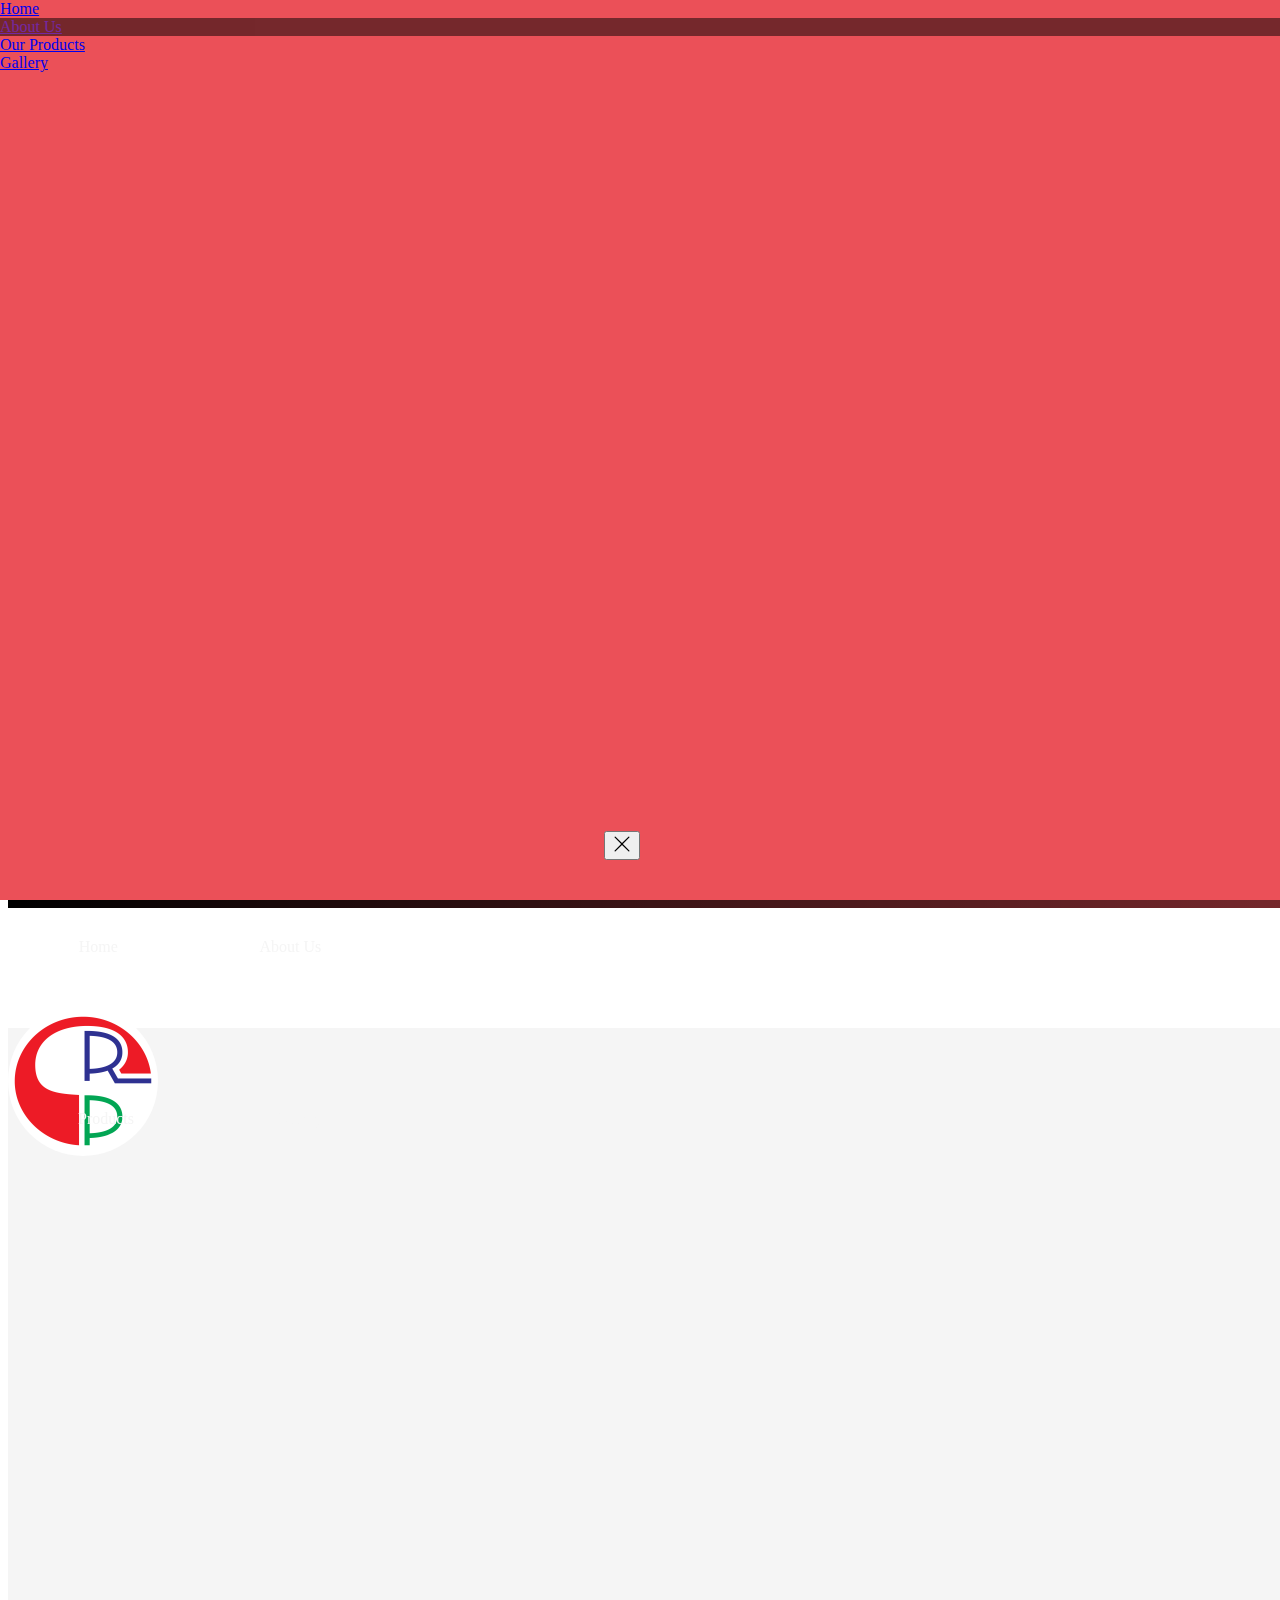
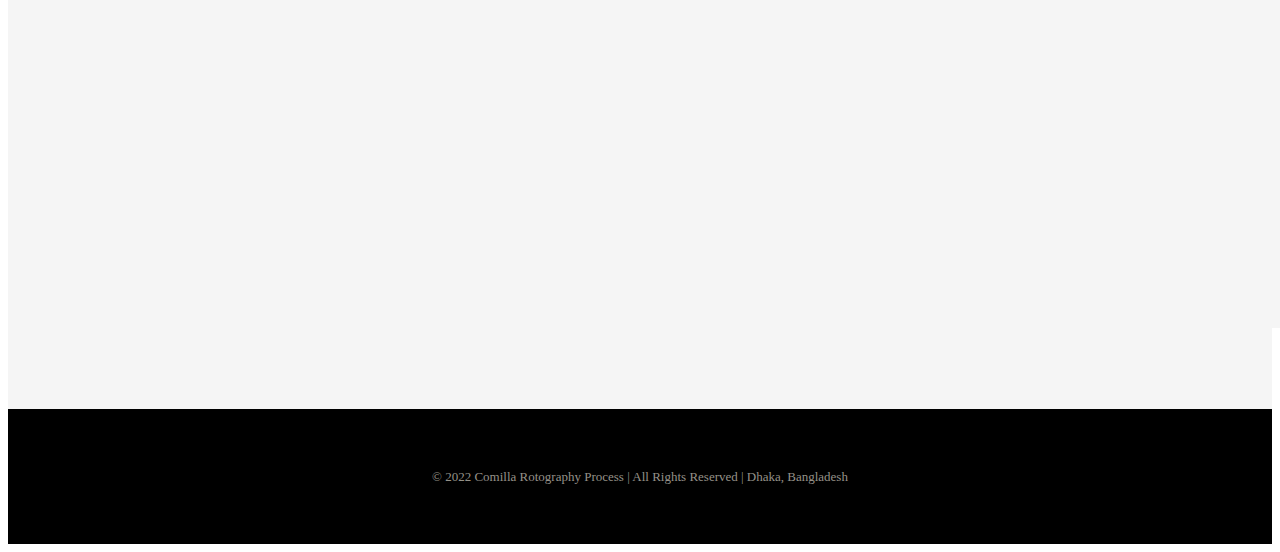
<file: about_us.html>
<!DOCTYPE html>
<html lang="en">
<head>

    <!-- Metadata -->
    <meta charset="UTF-8">
    <meta http-equiv="X-UA-Compatible" content="IE=edge">
    <meta name="viewport" content="width=device-width, initial-scale=1.0">
    <title>Comilla Rotography Process</title>

    <!-- Bootstrap Stylesheet and Scripts -->
    <link href="https://cdn.jsdelivr.net/npm/bootstrap@5.3.0-alpha3/dist/css/bootstrap.min.css" rel="stylesheet" integrity="sha384-KK94CHFLLe+nY2dmCWGMq91rCGa5gtU4mk92HdvYe+M/SXH301p5ILy+dN9+nJOZ" crossorigin="anonymous">
    <script src="https://cdn.jsdelivr.net/npm/@popperjs/core@2.11.7/dist/umd/popper.min.js" integrity="sha384-zYPOMqeu1DAVkHiLqWBUTcbYfZ8osu1Nd6Z89ify25QV9guujx43ITvfi12/QExE" crossorigin="anonymous"></script>
    <script src="https://cdn.jsdelivr.net/npm/bootstrap@5.3.0-alpha3/dist/js/bootstrap.min.js" integrity="sha384-Y4oOpwW3duJdCWv5ly8SCFYWqFDsfob/3GkgExXKV4idmbt98QcxXYs9UoXAB7BZ" crossorigin="anonymous"></script>
    

    <!-- Bootstrap Icons -->
    <link rel="stylesheet" href="https://cdn.jsdelivr.net/npm/bootstrap-icons@1.10.4/font/bootstrap-icons.css">

    <!-- Google Fonts -->
    <link rel="preconnect" href="https://fonts.googleapis.com">
    <link rel="preconnect" href="https://fonts.gstatic.com" crossorigin>
    <link href="https://fonts.googleapis.com/css2?family=Bebas+Neue&family=Montserrat:wght@400;700&family=Roboto+Mono&display=swap" rel="stylesheet">
    
    <!-- Local Stylesheet -->
    <link rel="stylesheet" href="CSS/main.css">
    <link rel="stylesheet" href="CSS/about_us.css">

    <!-- Local Javascript -->
    <script src="JS/main.js" defer></script>
    <script src="JS/scroll.js" defer></script>

    <!-- Favicon -->
    <link rel="icon" type="image/x-icon" href="CSS/media/CRP_logo-removebg-preview.png">
</head>
<body>

    <!-- Hero Start -->

    <section class="hidden hero">
        <div class="hero-overlay"></div>

        <div class="hero-text h-100 w-75 container-xxl position-relative">
            <div class="d-flex h-100 align-items-center justify-content-start">
                <div>
                    <h1 class="fw-bold">About Us</h1>
                    <div class="sep w-25 mt-2 mb-2"></div>
                </div>
            </div>
        </div>

        <div class="hero-scroll-btn w-100 d-flex justify-content-center align-items-center flex-column">
            <a href="#general-description" class="text-decoration-none">Explore Now</a>
            <svg xmlns="http://www.w3.org/2000/svg" width="16" height="16" fill="currentColor" class="bi bi-arrow-down-short" viewBox="0 0 16 16">
                <path fill-rule="evenodd" d="M8 4a.5.5 0 0 1 .5.5v5.793l2.146-2.147a.5.5 0 0 1 .708.708l-3 3a.5.5 0 0 1-.708 0l-3-3a.5.5 0 1 1 .708-.708L7.5 10.293V4.5A.5.5 0 0 1 8 4z"/>
            </svg>
        </div>
     </section>

     <!-- Hero End -->

    <!-- Header Start -->

    <header class="header p-3 position-absolute start-0 top-0 end-0">
        <div class="d-flex justify-content-between align-items-center">
            <div class="d-flex align-items-center" id="logo">
                <img src="CSS/media/logo_with_background.jpg" alt="" class="shadow-lg img-fluid m-2 rounded-5" width="40px">
                <a href="index.html" class="text-decoration-none text-white fs-4 fw-bold">Comilla Rotography Process</a>
            </div>
            <div>
                <button class="navbar-toggler text-white" type="button" data-bs-toggle="collapse" data-bs-target="#navbar" aria-controls="navbar" aria-expanded="false" aria-label="Toggle navigation">
                    <svg xmlns="http://www.w3.org/2000/svg" width="36" height="36" fill="currentColor" class="bi bi-list" viewBox="0 0 16 16">
                        <path fill-rule="evenodd" d="M2.5 12a.5.5 0 0 1 .5-.5h10a.5.5 0 0 1 0 1H3a.5.5 0 0 1-.5-.5zm0-4a.5.5 0 0 1 .5-.5h10a.5.5 0 0 1 0 1H3a.5.5 0 0 1-.5-.5zm0-4a.5.5 0 0 1 .5-.5h10a.5.5 0 0 1 0 1H3a.5.5 0 0 1-.5-.5z"/>
                    </svg>
                </button>
            </div>
        </div>

    </header>

    <header class="header-lg position-absolute start-0 top-0 end-0">
        <div class="header-lg-inner-container d-flex justify-content-around align-items-center">
            <div class="header-lg-items-container">
                <a href="index.html" class="header-lg-item">Home</a>
                <a href="about_us.html" class="header-lg-item">About Us</a>
            </div>
            <div class="d-flex align-items-center" id="logo">
                <img src="CSS/media/logo_with_background.jpg" alt="" class="header-lg-logo">
            </div>
            <div class="header-lg-items-container">
                <a href="our_products.html" class="header-lg-item">Products</a>
                <a href="gallery.html" class="header-lg-item">Gallery</a>
            </div>
        </div>
    </header>

    <!-- Header End -->

    <!-- Flyout Navigation Start -->

    <nav class="collapse navbar-collapse dropdown-nav" id="navbar">
        <div class="navbar-card-inactive shadow-lg d-flex justify-content-center align-content-center border-bottom">
            <a href="index.html" class="text-light row text-decoration-none m-2 p-3 align-items-center">
                Home
            </a>
        </div>
        <div class="navbar-card-active shadow-lg d-flex justify-content-center align-content-center border-bottom">
            <a href="about_us.html" class="text-light row text-decoration-none m-2 p-3 align-items-center">
                About Us
            </a>
        </div>
        <div class="navbar-card-inactive shadow-lg d-flex justify-content-center align-content-center border-bottom">
            <a href="our_products.html" class="text-light row text-decoration-none m-2 p-3 align-items-center">
                Our Products
            </a>
        </div>
        <div class="navbar-card-inactive shadow-lg d-flex justify-content-center align-content-center border-bottom">
            <a href="#about-us" class="text-light row text-decoration-none m-2 p-3 align-items-center">
                Gallery
            </a>
        </div>
        <button class="navbar-toggler text-white dropdown-nav__closeNavBtn" type="button" data-bs-toggle="collapse" data-bs-target="#navbar" aria-controls="navbar" aria-expanded="false" aria-label="Toggle navigation">
            <svg xmlns="http://www.w3.org/2000/svg" width="20" height="20" fill="currentColor" class="bi bi-x-lg" viewBox="0 0 16 16">
                <path d="M2.146 2.854a.5.5 0 1 1 .708-.708L8 7.293l5.146-5.147a.5.5 0 0 1 .708.708L8.707 8l5.147 5.146a.5.5 0 0 1-.708.708L8 8.707l-5.146 5.147a.5.5 0 0 1-.708-.708L7.293 8 2.146 2.854Z"/>
              </svg>
        </button>
    </nav>

    <!-- Flyout Navigation End -->

    <!-- About Me Start -->

    <section class="about-us" id="about-us">
        <div class="h-100 w-100 about-me-text-container flex-column
        d-flex justify-content-center align-items-center">
            <p class="hidden w-75 text-center">Welcome to Comilla Rotography Process, your premier destination for all things rotogravure printing. With a rich history of expertise and innovation, we are your trusted partner in the world of high-quality printing solutions.

                At Comilla Rotography Process, we understand the art and science of rotogravure like no other. Our dedication to precision, craftsmanship, and cutting-edge technology has made us a leader in the industry. Whether you're seeking to enhance your packaging, publishing, or decorative materials, our rotogravure printing services are tailored to meet your exact needs.
                
                Explore our website to discover how our state-of-the-art facilities, experienced team, and commitment to excellence can elevate your printing projects to new heights. Join us on a journey of uncompromising quality and creativity, where every detail matters.
            </p>
        </div>
     </section>

     <!-- About Me End -->

     <!-- Footer Section Start-->
     <div class="footer_block"></div>
     <footer>
        <p class="text-center">© 2022 Comilla Rotography Process | All Rights Reserved | Dhaka, Bangladesh</p>
     </footer>
     <!-- Footer Section End -->
</body>
</html>
</file>
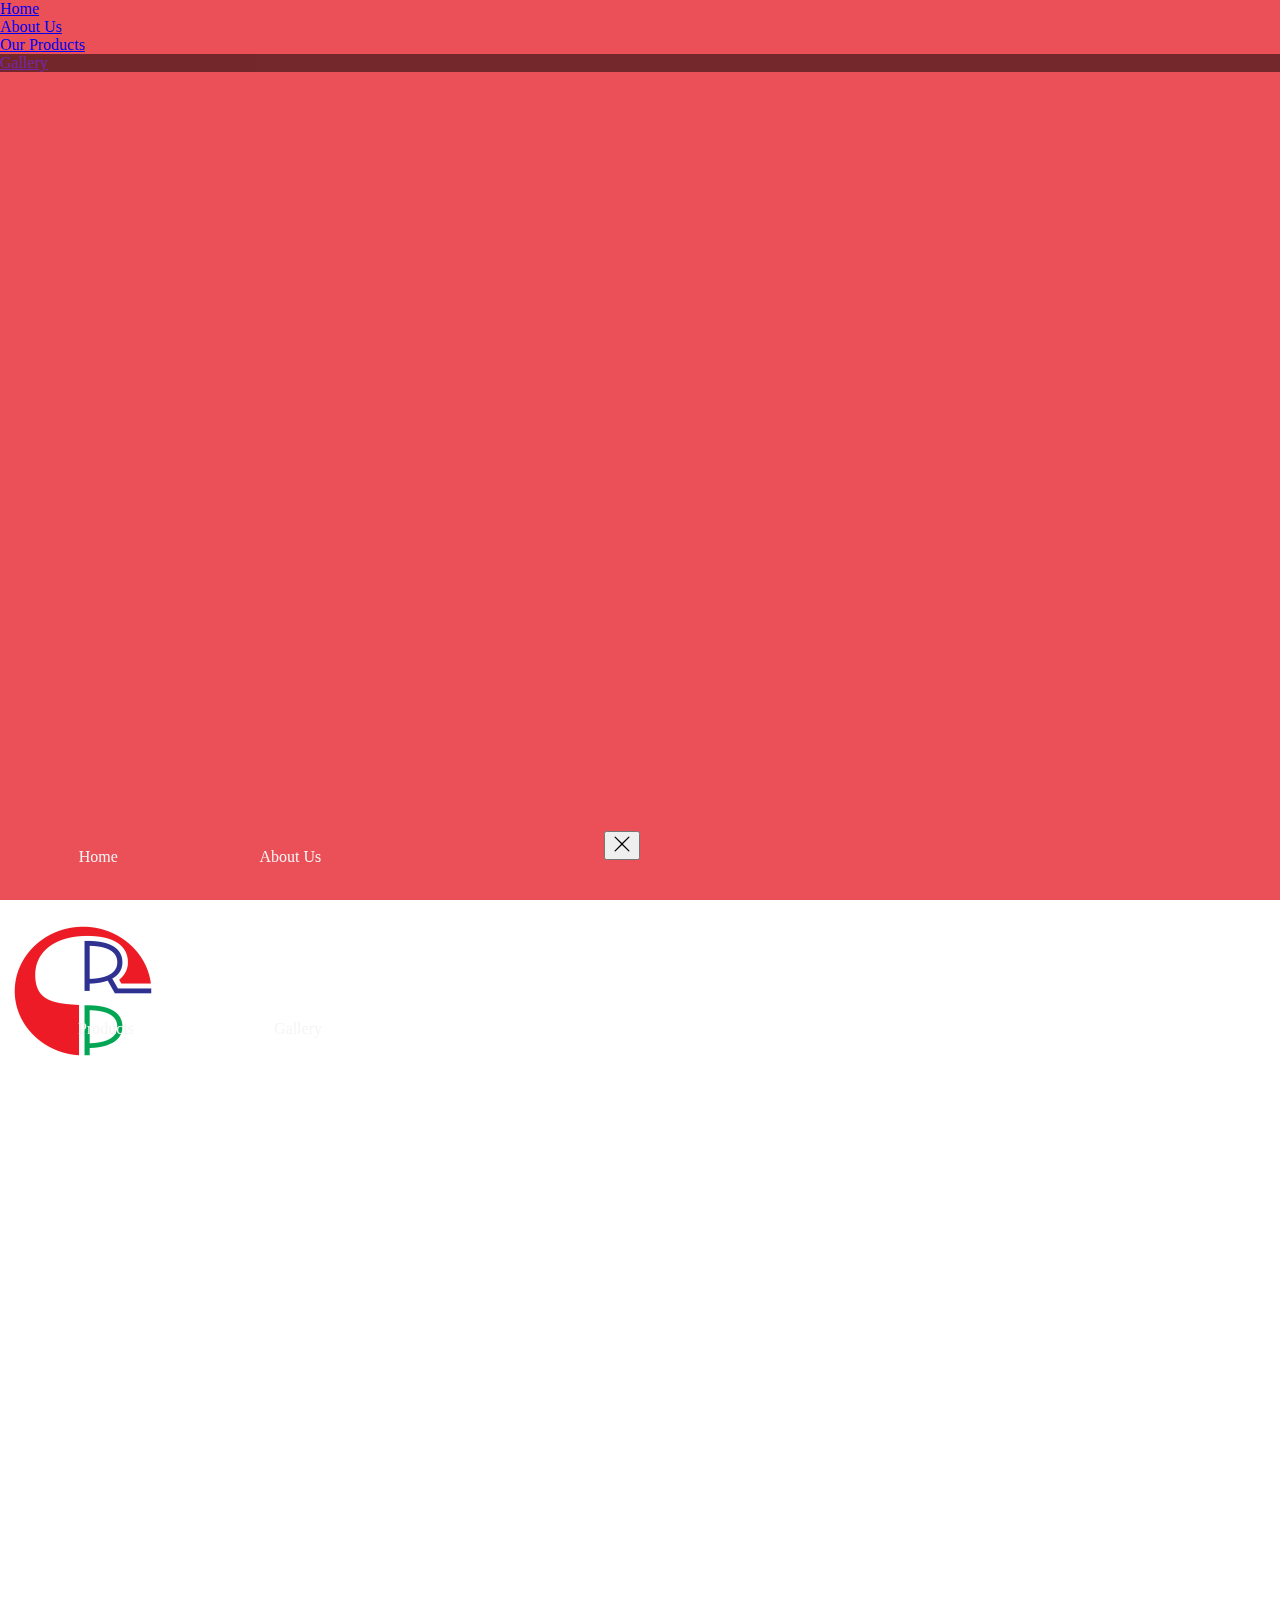
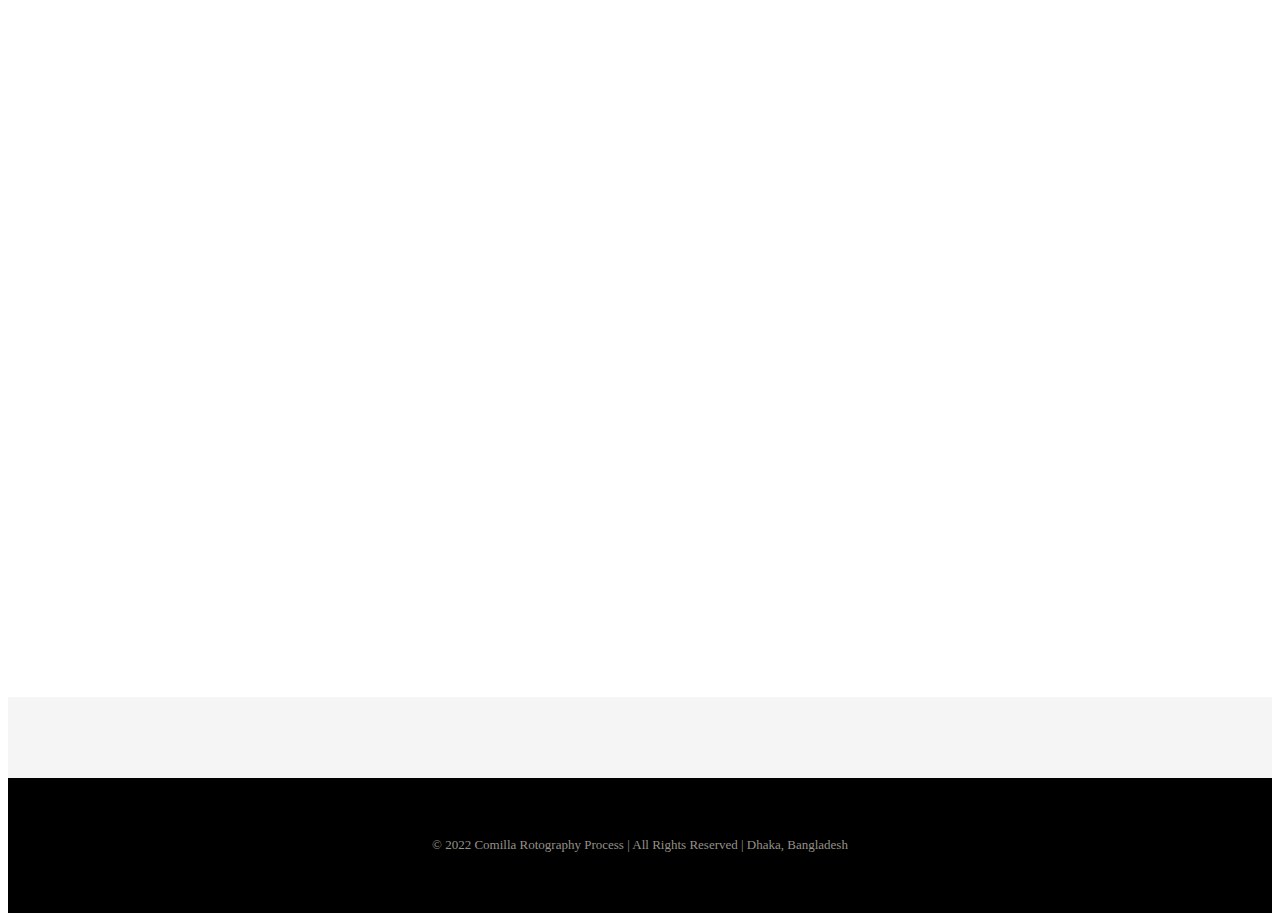
<file: gallery.html>
<!DOCTYPE html>
<html lang="en">
<head>

    <!-- Metadata -->
    <meta charset="UTF-8">
    <meta http-equiv="X-UA-Compatible" content="IE=edge">
    <meta name="viewport" content="width=device-width, initial-scale=1.0">
    <title>Comilla Rotography Process</title>

    <!-- Bootstrap Stylesheet and Scripts -->
    <link href="https://cdn.jsdelivr.net/npm/bootstrap@5.3.0-alpha3/dist/css/bootstrap.min.css" rel="stylesheet" integrity="sha384-KK94CHFLLe+nY2dmCWGMq91rCGa5gtU4mk92HdvYe+M/SXH301p5ILy+dN9+nJOZ" crossorigin="anonymous">
    <script src="https://cdn.jsdelivr.net/npm/@popperjs/core@2.11.7/dist/umd/popper.min.js" integrity="sha384-zYPOMqeu1DAVkHiLqWBUTcbYfZ8osu1Nd6Z89ify25QV9guujx43ITvfi12/QExE" crossorigin="anonymous"></script>
    <script src="https://cdn.jsdelivr.net/npm/bootstrap@5.3.0-alpha3/dist/js/bootstrap.min.js" integrity="sha384-Y4oOpwW3duJdCWv5ly8SCFYWqFDsfob/3GkgExXKV4idmbt98QcxXYs9UoXAB7BZ" crossorigin="anonymous"></script>
    

    <!-- Bootstrap Icons -->
    <link rel="stylesheet" href="https://cdn.jsdelivr.net/npm/bootstrap-icons@1.10.4/font/bootstrap-icons.css">

    <!-- Google Fonts -->
    <link rel="preconnect" href="https://fonts.googleapis.com">
    <link rel="preconnect" href="https://fonts.gstatic.com" crossorigin>
    <link href="https://fonts.googleapis.com/css2?family=Bebas+Neue&family=Montserrat:wght@400;700&family=Roboto+Mono&display=swap" rel="stylesheet">
    
    <!-- Local Stylesheet -->
    <link rel="stylesheet" href="CSS/main.css">
    <link rel="stylesheet" href="CSS/about_us.css">
    <link rel="stylesheet" href="CSS/gallery.css">

    <!-- Local Javascript -->
    <script src="JS/main.js" defer></script>
    <script src="JS/scroll.js" defer></script>
    <script src="JS/gallery.js" defer></script>

    <!-- Favicon -->
    <link rel="icon" type="image/x-icon" href="CSS/media/CRP_logo-removebg-preview.png">
</head>
<body>

    <!-- Hero Start -->

    <section class="hidden hero hero_gallery">
        <div class="hero-overlay"></div>

        <div class="hero-text h-100 w-75 container-xxl position-relative">
            <div class="d-flex h-100 align-items-center justify-content-start">
                <div>
                    <h1 class="fw-bold">Gallery</h1>
                    <div class="sep w-25 mt-2 mb-2"></div>
                </div>
            </div>
        </div>
     </section>

     <!-- Hero End -->

    <!-- Header Start -->

    <header class="header p-3 position-absolute start-0 top-0 end-0">
        <div class="d-flex justify-content-between align-items-center">
            <div class="d-flex align-items-center" id="logo">
                <img src="CSS/media/logo_with_background.jpg" alt="" class="shadow-lg img-fluid m-2 rounded-5" width="40px">
                <a href="index.html" class="text-decoration-none text-white fs-4 fw-bold">Comilla Rotography Process</a>
            </div>
            <div>
                <button class="navbar-toggler text-white" type="button" data-bs-toggle="collapse" data-bs-target="#navbar" aria-controls="navbar" aria-expanded="false" aria-label="Toggle navigation">
                    <svg xmlns="http://www.w3.org/2000/svg" width="36" height="36" fill="currentColor" class="bi bi-list" viewBox="0 0 16 16">
                        <path fill-rule="evenodd" d="M2.5 12a.5.5 0 0 1 .5-.5h10a.5.5 0 0 1 0 1H3a.5.5 0 0 1-.5-.5zm0-4a.5.5 0 0 1 .5-.5h10a.5.5 0 0 1 0 1H3a.5.5 0 0 1-.5-.5zm0-4a.5.5 0 0 1 .5-.5h10a.5.5 0 0 1 0 1H3a.5.5 0 0 1-.5-.5z"/>
                    </svg>
                </button>
            </div>
        </div>

    </header>

    <header class="header-lg position-absolute start-0 top-0 end-0">
        <div class="header-lg-inner-container d-flex justify-content-around align-items-center">
            <div class="header-lg-items-container">
                <a href="index.html" class="header-lg-item">Home</a>
                <a href="about_us.html" class="header-lg-item">About Us</a>
            </div>
            <div class="d-flex align-items-center" id="logo">
                <img src="CSS/media/logo_with_background.jpg" alt="" class="header-lg-logo">
            </div>
            <div class="header-lg-items-container">
                <a href="our_products.html" class="header-lg-item">Products</a>
                <a href="gallery.html" class="header-lg-item">Gallery</a>
            </div>
        </div>
    </header>

    <!-- Header End -->

    <!-- Flyout Navigation Start -->

    <nav class="collapse navbar-collapse dropdown-nav" id="navbar">
        <div class="navbar-card-inactive shadow-lg d-flex justify-content-center align-content-center border-bottom">
            <a href="index.html" class="text-light row text-decoration-none m-2 p-3 align-items-center">
                Home
            </a>
        </div>
        <div class="navbar-card-inactive shadow-lg d-flex justify-content-center align-content-center border-bottom">
            <a href="about_us.html" class="text-light row text-decoration-none m-2 p-3 align-items-center">
                About Us
            </a>
        </div>
        <div class="navbar-card-inactive shadow-lg d-flex justify-content-center align-content-center border-bottom">
            <a href="our_products.html" class="text-light row text-decoration-none m-2 p-3 align-items-center">
                Our Products
            </a>
        </div>
        <div class="navbar-card-active shadow-lg d-flex justify-content-center align-content-center border-bottom">
            <a href="gallery.html" class="text-light row text-decoration-none m-2 p-3 align-items-center">
                Gallery
            </a>
        </div>
        <button class="navbar-toggler text-white dropdown-nav__closeNavBtn" type="button" data-bs-toggle="collapse" data-bs-target="#navbar" aria-controls="navbar" aria-expanded="false" aria-label="Toggle navigation">
            <svg xmlns="http://www.w3.org/2000/svg" width="20" height="20" fill="currentColor" class="bi bi-x-lg" viewBox="0 0 16 16">
                <path d="M2.146 2.854a.5.5 0 1 1 .708-.708L8 7.293l5.146-5.147a.5.5 0 0 1 .708.708L8.707 8l5.147 5.146a.5.5 0 0 1-.708.708L8 8.707l-5.146 5.147a.5.5 0 0 1-.708-.708L7.293 8 2.146 2.854Z"/>
              </svg>
        </button>
    </nav>

    <!-- Flyout Navigation End -->

    <!-- Image Modal Start -->

    <div class="image_modal">
        <img src="CSS/media/Grid_Gallery_Img/393793555_1664256340760452_6781330112252400244_n.jpg">
        <svg xmlns="http://www.w3.org/2000/svg" width="20" height="20" fill="currentColor" class="bi bi-x-lg image_modal_close" viewBox="0 0 16 16">
            <path d="M2.146 2.854a.5.5 0 1 1 .708-.708L8 7.293l5.146-5.147a.5.5 0 0 1 .708.708L8.707 8l5.147 5.146a.5.5 0 0 1-.708.708L8 8.707l-5.146 5.147a.5.5 0 0 1-.708-.708L7.293 8 2.146 2.854Z"/>
        </svg>
    </div>
    <div class="image_modal">
        <img src="CSS/media/Grid_Gallery_Img/393815903_724027002876407_5354495391350514355_n.jpg">
        <svg xmlns="http://www.w3.org/2000/svg" width="20" height="20" fill="currentColor" class="bi bi-x-lg image_modal_close" viewBox="0 0 16 16">
            <path d="M2.146 2.854a.5.5 0 1 1 .708-.708L8 7.293l5.146-5.147a.5.5 0 0 1 .708.708L8.707 8l5.147 5.146a.5.5 0 0 1-.708.708L8 8.707l-5.146 5.147a.5.5 0 0 1-.708-.708L7.293 8 2.146 2.854Z"/>
        </svg>
    </div>
    <div class="image_modal">
        <img src="CSS/media/Grid_Gallery_Img/393829921_1448821439010471_1570419188108653772_n.jpg">
        <svg xmlns="http://www.w3.org/2000/svg" width="20" height="20" fill="currentColor" class="bi bi-x-lg image_modal_close" viewBox="0 0 16 16">
            <path d="M2.146 2.854a.5.5 0 1 1 .708-.708L8 7.293l5.146-5.147a.5.5 0 0 1 .708.708L8.707 8l5.147 5.146a.5.5 0 0 1-.708.708L8 8.707l-5.146 5.147a.5.5 0 0 1-.708-.708L7.293 8 2.146 2.854Z"/>
        </svg>
    </div>
    <div class="image_modal">
        <img src="CSS/media/Grid_Gallery_Img/393862678_1499413427570949_7098779325065311455_n.jpg">
        <svg xmlns="http://www.w3.org/2000/svg" width="20" height="20" fill="currentColor" class="bi bi-x-lg image_modal_close" viewBox="0 0 16 16">
            <path d="M2.146 2.854a.5.5 0 1 1 .708-.708L8 7.293l5.146-5.147a.5.5 0 0 1 .708.708L8.707 8l5.147 5.146a.5.5 0 0 1-.708.708L8 8.707l-5.146 5.147a.5.5 0 0 1-.708-.708L7.293 8 2.146 2.854Z"/>
        </svg>
    </div>
    <div class="image_modal">
        <img src="CSS/media/Grid_Gallery_Img/393902634_293710356850844_3580317378540341660_n.jpg">
        <svg xmlns="http://www.w3.org/2000/svg" width="20" height="20" fill="currentColor" class="bi bi-x-lg image_modal_close" viewBox="0 0 16 16">
            <path d="M2.146 2.854a.5.5 0 1 1 .708-.708L8 7.293l5.146-5.147a.5.5 0 0 1 .708.708L8.707 8l5.147 5.146a.5.5 0 0 1-.708.708L8 8.707l-5.146 5.147a.5.5 0 0 1-.708-.708L7.293 8 2.146 2.854Z"/>
        </svg>
    </div>
    <div class="image_modal">
        <img src="CSS/media/Grid_Gallery_Img/393932209_6485342154928611_4507434649282496960_n.jpg">
        <svg xmlns="http://www.w3.org/2000/svg" width="20" height="20" fill="currentColor" class="bi bi-x-lg image_modal_close" viewBox="0 0 16 16">
            <path d="M2.146 2.854a.5.5 0 1 1 .708-.708L8 7.293l5.146-5.147a.5.5 0 0 1 .708.708L8.707 8l5.147 5.146a.5.5 0 0 1-.708.708L8 8.707l-5.146 5.147a.5.5 0 0 1-.708-.708L7.293 8 2.146 2.854Z"/>
        </svg>
    </div>
    <div class="image_modal">
        <img src="CSS/media/Grid_Gallery_Img/393935046_636488541890798_3480797221600619479_n.jpg">
        <svg xmlns="http://www.w3.org/2000/svg" width="20" height="20" fill="currentColor" class="bi bi-x-lg image_modal_close" viewBox="0 0 16 16">
            <path d="M2.146 2.854a.5.5 0 1 1 .708-.708L8 7.293l5.146-5.147a.5.5 0 0 1 .708.708L8.707 8l5.147 5.146a.5.5 0 0 1-.708.708L8 8.707l-5.146 5.147a.5.5 0 0 1-.708-.708L7.293 8 2.146 2.854Z"/>
        </svg>
    </div>
    <div class="image_modal">
        <img src="CSS/media/Grid_Gallery_Img/393936332_677540520993529_7175493659354176400_n.jpg">
        <svg xmlns="http://www.w3.org/2000/svg" width="20" height="20" fill="currentColor" class="bi bi-x-lg image_modal_close" viewBox="0 0 16 16">
            <path d="M2.146 2.854a.5.5 0 1 1 .708-.708L8 7.293l5.146-5.147a.5.5 0 0 1 .708.708L8.707 8l5.147 5.146a.5.5 0 0 1-.708.708L8 8.707l-5.146 5.147a.5.5 0 0 1-.708-.708L7.293 8 2.146 2.854Z"/>
        </svg>
    </div>
    <div class="image_modal">
        <img src="CSS/media/Grid_Gallery_Img/393965425_970193977377220_2706993488809750062_n.jpg">
        <svg xmlns="http://www.w3.org/2000/svg" width="20" height="20" fill="currentColor" class="bi bi-x-lg image_modal_close" viewBox="0 0 16 16">
            <path d="M2.146 2.854a.5.5 0 1 1 .708-.708L8 7.293l5.146-5.147a.5.5 0 0 1 .708.708L8.707 8l5.147 5.146a.5.5 0 0 1-.708.708L8 8.707l-5.146 5.147a.5.5 0 0 1-.708-.708L7.293 8 2.146 2.854Z"/>
        </svg>
    </div>
    <div class="image_modal">
        <img src="CSS/media/Grid_Gallery_Img/393973118_630386565921543_2699621382471928117_n.jpg">
        <svg xmlns="http://www.w3.org/2000/svg" width="20" height="20" fill="currentColor" class="bi bi-x-lg image_modal_close" viewBox="0 0 16 16">
            <path d="M2.146 2.854a.5.5 0 1 1 .708-.708L8 7.293l5.146-5.147a.5.5 0 0 1 .708.708L8.707 8l5.147 5.146a.5.5 0 0 1-.708.708L8 8.707l-5.146 5.147a.5.5 0 0 1-.708-.708L7.293 8 2.146 2.854Z"/>
        </svg>
    </div>
    <div class="image_modal">
        <img src="CSS/media/Grid_Gallery_Img/393996076_316559891009445_1982676168622691389_n.jpg">
        <svg xmlns="http://www.w3.org/2000/svg" width="20" height="20" fill="currentColor" class="bi bi-x-lg image_modal_close" viewBox="0 0 16 16">
            <path d="M2.146 2.854a.5.5 0 1 1 .708-.708L8 7.293l5.146-5.147a.5.5 0 0 1 .708.708L8.707 8l5.147 5.146a.5.5 0 0 1-.708.708L8 8.707l-5.146 5.147a.5.5 0 0 1-.708-.708L7.293 8 2.146 2.854Z"/>
        </svg>
    </div>

    <!-- Image Modal End -->

    <!-- Gallery Start -->
    <section class="image_gallery">
        <img src="CSS/media/Grid_Gallery_Img/393793555_1664256340760452_6781330112252400244_n.jpg" class="image_gallery_card hidden">
        <img src="CSS/media/Grid_Gallery_Img/393815903_724027002876407_5354495391350514355_n.jpg" class="image_gallery_card hidden">
        <img src="CSS/media/Grid_Gallery_Img/393829921_1448821439010471_1570419188108653772_n.jpg" class="image_gallery_card hidden"> 
        <img src="CSS/media/Grid_Gallery_Img/393862678_1499413427570949_7098779325065311455_n.jpg" class="image_gallery_card hidden">
        <img src="CSS/media/Grid_Gallery_Img/393902634_293710356850844_3580317378540341660_n.jpg" class="image_gallery_card hidden">
        <img src="CSS/media/Grid_Gallery_Img/393932209_6485342154928611_4507434649282496960_n.jpg" class="image_gallery_card hidden">
        <img src="CSS/media/Grid_Gallery_Img/393935046_636488541890798_3480797221600619479_n.jpg" class="image_gallery_card hidden">
        <img src="CSS/media/Grid_Gallery_Img/393936332_677540520993529_7175493659354176400_n.jpg" class="image_gallery_card hidden">
        <img src="CSS/media/Grid_Gallery_Img/393965425_970193977377220_2706993488809750062_n.jpg" class="image_gallery_card hidden">
        <img src="CSS/media/Grid_Gallery_Img/393973118_630386565921543_2699621382471928117_n.jpg" class="image_gallery_card hidden">
        <img src="CSS/media/Grid_Gallery_Img/393996076_316559891009445_1982676168622691389_n.jpg" class="image_gallery_card hidden"> 
    </section>
    <!-- Gallery End -->

     <!-- Footer Section Start-->
     <div class="footer_block"></div>
     <footer>
        <p class="text-center">© 2022 Comilla Rotography Process | All Rights Reserved | Dhaka, Bangladesh</p>
     </footer>
     <!-- Footer Section End -->
</body>
</html>
</file>
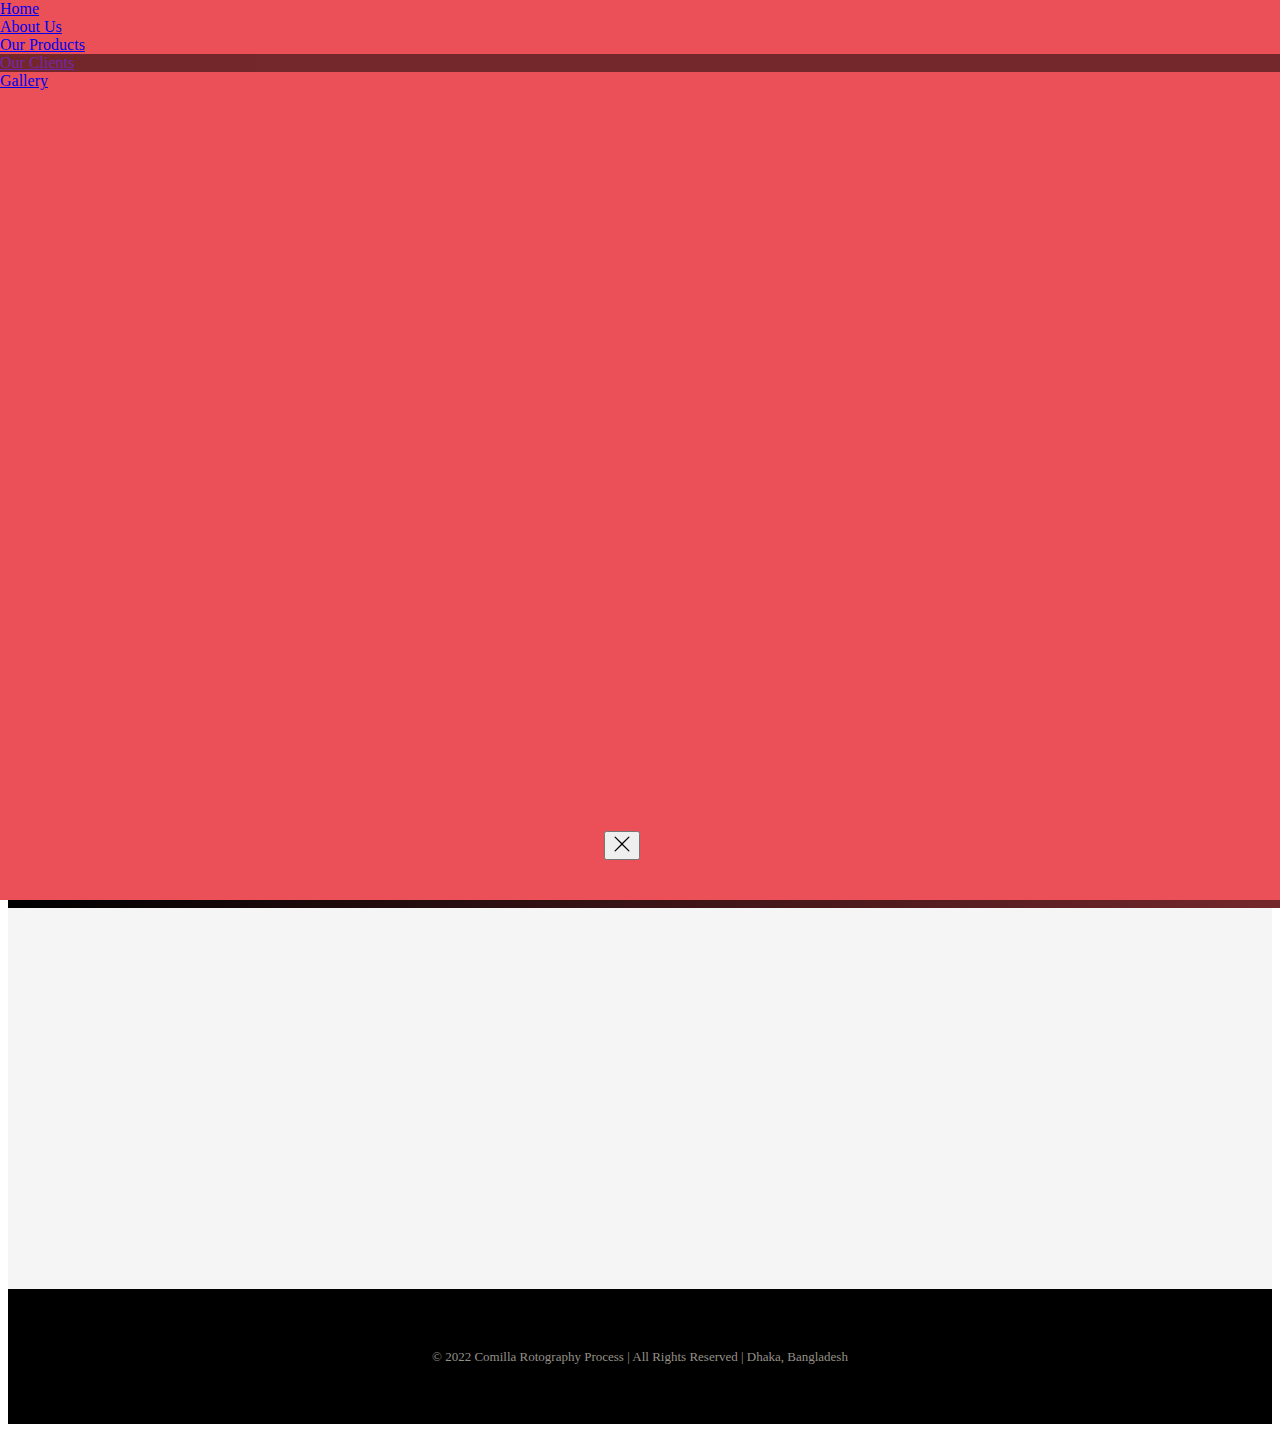
<file: our_clients.html>
<!DOCTYPE html>
<html lang="en">
<head>

    <!-- Metadata -->
    <meta charset="UTF-8">
    <meta http-equiv="X-UA-Compatible" content="IE=edge">
    <meta name="viewport" content="width=device-width, initial-scale=1.0">
    <title>Comilla Rotography Process</title>

    <!-- Bootstrap Stylesheet and Scripts -->
    <link href="https://cdn.jsdelivr.net/npm/bootstrap@5.3.0-alpha3/dist/css/bootstrap.min.css" rel="stylesheet" integrity="sha384-KK94CHFLLe+nY2dmCWGMq91rCGa5gtU4mk92HdvYe+M/SXH301p5ILy+dN9+nJOZ" crossorigin="anonymous">
    <script src="https://cdn.jsdelivr.net/npm/@popperjs/core@2.11.7/dist/umd/popper.min.js" integrity="sha384-zYPOMqeu1DAVkHiLqWBUTcbYfZ8osu1Nd6Z89ify25QV9guujx43ITvfi12/QExE" crossorigin="anonymous"></script>
    <script src="https://cdn.jsdelivr.net/npm/bootstrap@5.3.0-alpha3/dist/js/bootstrap.min.js" integrity="sha384-Y4oOpwW3duJdCWv5ly8SCFYWqFDsfob/3GkgExXKV4idmbt98QcxXYs9UoXAB7BZ" crossorigin="anonymous"></script>
    

    <!-- Bootstrap Icons -->
    <link rel="stylesheet" href="https://cdn.jsdelivr.net/npm/bootstrap-icons@1.10.4/font/bootstrap-icons.css">

    <!-- Google Fonts -->
    <link rel="preconnect" href="https://fonts.googleapis.com">
    <link rel="preconnect" href="https://fonts.gstatic.com" crossorigin>
    <link href="https://fonts.googleapis.com/css2?family=Bebas+Neue&family=Montserrat:wght@400;700&family=Roboto+Mono&display=swap" rel="stylesheet">
    
    <!-- Local Stylesheet -->
    <link rel="stylesheet" href="CSS/main.css">
    <link rel="stylesheet" href="CSS/about_us.css">

    <!-- Local Javascript -->
    <script src="JS/main.js" defer></script>
    <script src="JS/scroll.js" defer></script>
</head>
<body>

    <!-- Hero Start -->

    <section class="hidden hero">
        <div class="hero-overlay"></div>

        <div class="hero-text h-100 w-75 container-xxl position-relative">
            <div class="d-flex h-100 align-items-center justify-content-start">
                <div>
                    <h1 class="fw-bold">Our Clients</h1>
                    <div class="sep w-25 mt-2 mb-2"></div>
                </div>
            </div>
        </div>

        <div class="hero-scroll-btn w-100 d-flex justify-content-center align-items-center flex-column">
            <a href="#general-description" class="text-decoration-none">Explore Now</a>
            <svg xmlns="http://www.w3.org/2000/svg" width="16" height="16" fill="currentColor" class="bi bi-arrow-down-short" viewBox="0 0 16 16">
                <path fill-rule="evenodd" d="M8 4a.5.5 0 0 1 .5.5v5.793l2.146-2.147a.5.5 0 0 1 .708.708l-3 3a.5.5 0 0 1-.708 0l-3-3a.5.5 0 1 1 .708-.708L7.5 10.293V4.5A.5.5 0 0 1 8 4z"/>
            </svg>
        </div>
     </section>

     <!-- Hero End -->

    <!-- Header Start -->

    <header class="header p-3 position-absolute start-0 top-0 end-0">
        <div class="d-flex justify-content-between align-items-center">
            <div class="d-flex align-items-center" id="logo">
                <img src="CSS/media/logo_with_background.jpg" alt="" class="shadow-lg img-fluid m-2 rounded-5" width="40px">
                <a href="index.html" class="text-decoration-none text-white fs-4 fw-bold">Comilla Rotography Process</a>
            </div>
            <div>
                <button class="navbar-toggler text-white" type="button" data-bs-toggle="collapse" data-bs-target="#navbar" aria-controls="navbar" aria-expanded="false" aria-label="Toggle navigation">
                    <svg xmlns="http://www.w3.org/2000/svg" width="36" height="36" fill="currentColor" class="bi bi-list" viewBox="0 0 16 16">
                        <path fill-rule="evenodd" d="M2.5 12a.5.5 0 0 1 .5-.5h10a.5.5 0 0 1 0 1H3a.5.5 0 0 1-.5-.5zm0-4a.5.5 0 0 1 .5-.5h10a.5.5 0 0 1 0 1H3a.5.5 0 0 1-.5-.5zm0-4a.5.5 0 0 1 .5-.5h10a.5.5 0 0 1 0 1H3a.5.5 0 0 1-.5-.5z"/>
                    </svg>
                </button>
            </div>
        </div>

    </header>

    <!-- Header End -->

    <!-- Flyout Navigation Start -->

    <nav class="collapse navbar-collapse dropdown-nav" id="navbar">
        <div class="navbar-card-inactive shadow-lg d-flex justify-content-center align-content-center border-bottom">
            <a href="index.html" class="text-light row text-decoration-none m-2 p-3 align-items-center">
                Home
            </a>
        </div>
        <div class="navbar-card-inactive shadow-lg d-flex justify-content-center align-content-center border-bottom">
            <a href="about_us.html" class="text-light row text-decoration-none m-2 p-3 align-items-center">
                About Us
            </a>
        </div>
        <div class="navbar-card-inactive shadow-lg d-flex justify-content-center align-content-center border-bottom">
            <a href="our_products.html" class="text-light row text-decoration-none m-2 p-3 align-items-center">
                Our Products
            </a>
        </div>
        <div class="navbar-card-active shadow-lg d-flex justify-content-center align-content-center border-bottom">
            <a href="our_clients.html" class="text-light row text-decoration-none m-2 p-3 align-items-center">
                Our Clients
            </a>
        </div>
        <div class="navbar-card-inactive shadow-lg d-flex justify-content-center align-content-center border-bottom">
            <a href="#about-us" class="text-light row text-decoration-none m-2 p-3 align-items-center">
                Gallery
            </a>
        </div>
        <button class="navbar-toggler text-white dropdown-nav__closeNavBtn" type="button" data-bs-toggle="collapse" data-bs-target="#navbar" aria-controls="navbar" aria-expanded="false" aria-label="Toggle navigation">
            <svg xmlns="http://www.w3.org/2000/svg" width="20" height="20" fill="currentColor" class="bi bi-x-lg" viewBox="0 0 16 16">
                <path d="M2.146 2.854a.5.5 0 1 1 .708-.708L8 7.293l5.146-5.147a.5.5 0 0 1 .708.708L8.707 8l5.147 5.146a.5.5 0 0 1-.708.708L8 8.707l-5.146 5.147a.5.5 0 0 1-.708-.708L7.293 8 2.146 2.854Z"/>
              </svg>
        </button>
    </nav>

    <!-- Flyout Navigation End -->

    <!-- Clients Section Start -->

    <section class="clients pt-5 " id="clients">
        <div class="clients_container">
            <div class="hidden clients_card m-3">
                <div class="clients_card_img"></div>
                <div class="clients_card_text fw-bold m-2 p-2">
                    <h2>Client Name</h2>
                </div>
            </div>
            <div class="hidden clients_card m-3">
                <div class="clients_card_img"></div>
                <div class="clients_card_text fw-bold m-2 p-2">
                    <h2>Client Name</h2>
                </div>
            </div>
            <div class="hidden clients_card m-3">
                <div class="clients_card_img"></div>
                <div class="clients_card_text fw-bold m-2 p-2">
                    <h2>Client Name</h2>
                </div>
            </div>
            <button type="button" class="hidden btn btn-danger m-3 p-3">See More</button>
        </div>
    </section>

    <!-- Clients Section End -->

     <!-- Footer Section Start-->
     <div class="footer_block"></div>
     <footer>
        <p class="text-center">© 2022 Comilla Rotography Process | All Rights Reserved | Dhaka, Bangladesh</p>
     </footer>
     <!-- Footer Section End -->
</body>
</html>
</file>
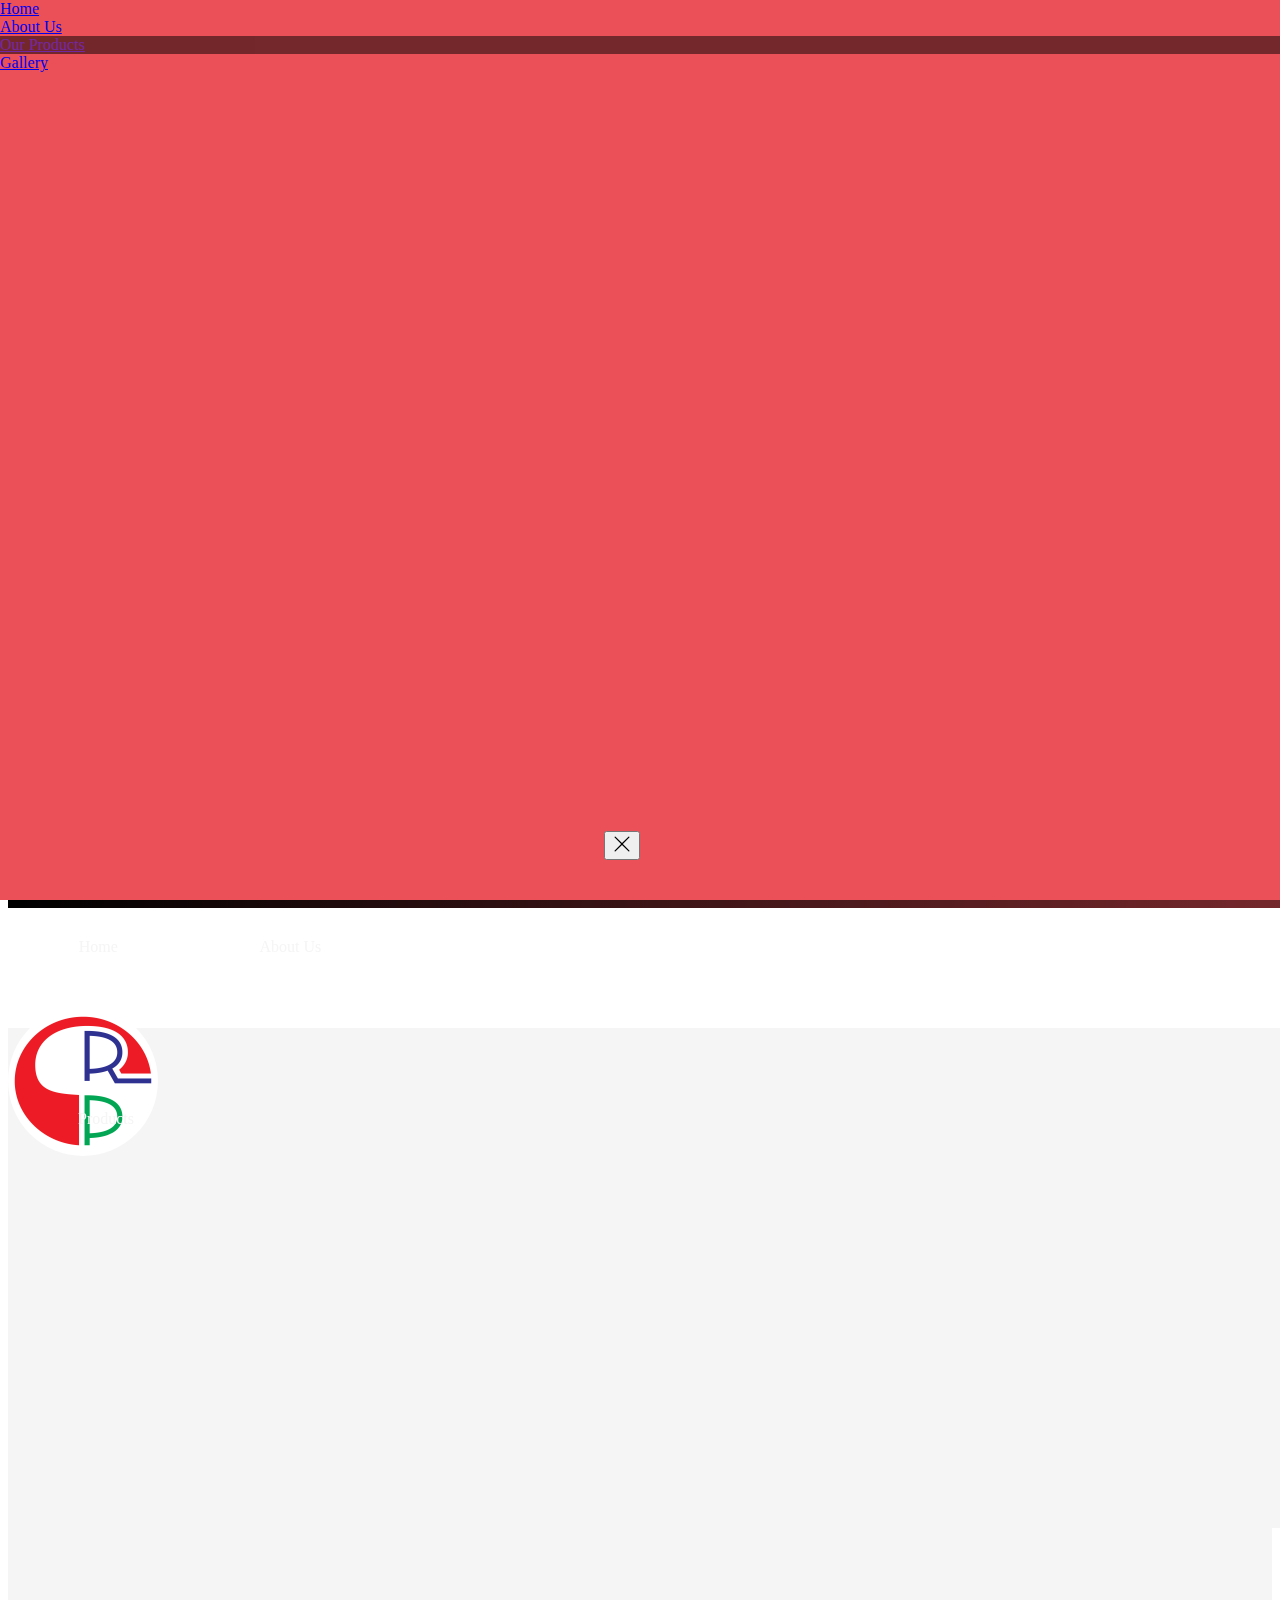
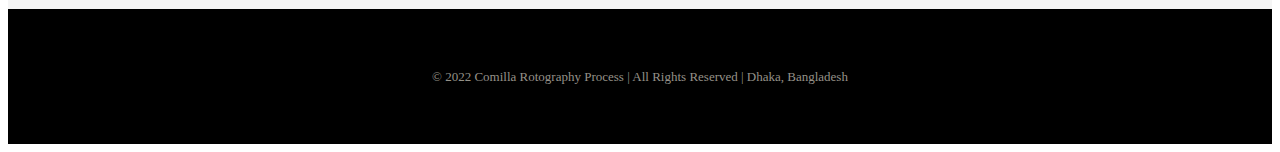
<file: our_products.html>
<!DOCTYPE html>
<html lang="en">
<head>

    <!-- Metadata -->
    <meta charset="UTF-8">
    <meta http-equiv="X-UA-Compatible" content="IE=edge">
    <meta name="viewport" content="width=device-width, initial-scale=1.0">
    <title>Comilla Rotography Process</title>

    <!-- Bootstrap Stylesheet and Scripts -->
    <link href="https://cdn.jsdelivr.net/npm/bootstrap@5.3.0-alpha3/dist/css/bootstrap.min.css" rel="stylesheet" integrity="sha384-KK94CHFLLe+nY2dmCWGMq91rCGa5gtU4mk92HdvYe+M/SXH301p5ILy+dN9+nJOZ" crossorigin="anonymous">
    <script src="https://cdn.jsdelivr.net/npm/@popperjs/core@2.11.7/dist/umd/popper.min.js" integrity="sha384-zYPOMqeu1DAVkHiLqWBUTcbYfZ8osu1Nd6Z89ify25QV9guujx43ITvfi12/QExE" crossorigin="anonymous"></script>
    <script src="https://cdn.jsdelivr.net/npm/bootstrap@5.3.0-alpha3/dist/js/bootstrap.min.js" integrity="sha384-Y4oOpwW3duJdCWv5ly8SCFYWqFDsfob/3GkgExXKV4idmbt98QcxXYs9UoXAB7BZ" crossorigin="anonymous"></script>
    

    <!-- Bootstrap Icons -->
    <link rel="stylesheet" href="https://cdn.jsdelivr.net/npm/bootstrap-icons@1.10.4/font/bootstrap-icons.css">

    <!-- Google Fonts -->
    <link rel="preconnect" href="https://fonts.googleapis.com">
    <link rel="preconnect" href="https://fonts.gstatic.com" crossorigin>
    <link href="https://fonts.googleapis.com/css2?family=Bebas+Neue&family=Montserrat:wght@400;700&family=Roboto+Mono&display=swap" rel="stylesheet">
    
    <!-- Local Stylesheet -->
    <link rel="stylesheet" href="CSS/main.css">
    <link rel="stylesheet" href="CSS/about_us.css">

    <!-- Local Javascript -->
    <script src="JS/main.js" defer></script>
    <script src="JS/scroll.js" defer></script>

    <!-- Favicon -->
    <link rel="icon" type="image/x-icon" href="CSS/media/CRP_logo-removebg-preview.png">
</head>
<body>

    <!-- Hero Start -->

    <section class="hidden hero">
        <div class="hero-overlay"></div>

        <div class="hero-text h-100 w-75 container-xxl position-relative">
            <div class="d-flex h-100 align-items-center justify-content-start">
                <div>
                    <h1 class="fw-bold">Our Products</h1>
                    <div class="sep w-25 mt-2 mb-2"></div>
                </div>
            </div>
        </div>

        <div class="hero-scroll-btn w-100 d-flex justify-content-center align-items-center flex-column">
            <a href="#general-description" class="text-decoration-none">Explore Now</a>
            <svg xmlns="http://www.w3.org/2000/svg" width="16" height="16" fill="currentColor" class="bi bi-arrow-down-short" viewBox="0 0 16 16">
                <path fill-rule="evenodd" d="M8 4a.5.5 0 0 1 .5.5v5.793l2.146-2.147a.5.5 0 0 1 .708.708l-3 3a.5.5 0 0 1-.708 0l-3-3a.5.5 0 1 1 .708-.708L7.5 10.293V4.5A.5.5 0 0 1 8 4z"/>
            </svg>
        </div>
     </section>

     <!-- Hero End -->

    <!-- Header Start -->

    <header class="header p-3 position-absolute start-0 top-0 end-0">
        <div class="d-flex justify-content-between align-items-center">
            <div class="d-flex align-items-center" id="logo">
                <img src="CSS/media/logo_with_background.jpg" alt="" class="shadow-lg img-fluid m-2 rounded-5" width="40px">
                <a href="index.html" class="text-decoration-none text-white fs-4 fw-bold">Comilla Rotography Process</a>
            </div>
            <div>
                <button class="navbar-toggler text-white" type="button" data-bs-toggle="collapse" data-bs-target="#navbar" aria-controls="navbar" aria-expanded="false" aria-label="Toggle navigation">
                    <svg xmlns="http://www.w3.org/2000/svg" width="36" height="36" fill="currentColor" class="bi bi-list" viewBox="0 0 16 16">
                        <path fill-rule="evenodd" d="M2.5 12a.5.5 0 0 1 .5-.5h10a.5.5 0 0 1 0 1H3a.5.5 0 0 1-.5-.5zm0-4a.5.5 0 0 1 .5-.5h10a.5.5 0 0 1 0 1H3a.5.5 0 0 1-.5-.5zm0-4a.5.5 0 0 1 .5-.5h10a.5.5 0 0 1 0 1H3a.5.5 0 0 1-.5-.5z"/>
                    </svg>
                </button>
            </div>
        </div>

    </header>

    <header class="header-lg position-absolute start-0 top-0 end-0">
        <div class="header-lg-inner-container d-flex justify-content-around align-items-center">
            <div class="header-lg-items-container">
                <a href="index.html" class="header-lg-item">Home</a>
                <a href="about_us.html" class="header-lg-item">About Us</a>
            </div>
            <div class="d-flex align-items-center" id="logo">
                <img src="CSS/media/logo_with_background.jpg" alt="" class="header-lg-logo">
            </div>
            <div class="header-lg-items-container">
                <a href="our_products.html" class="header-lg-item">Products</a>
                <a href="gallery.html" class="header-lg-item">Gallery</a>
            </div>
        </div>
    </header>

    <!-- Header End -->

    <!-- Flyout Navigation Start -->

    <nav class="collapse navbar-collapse dropdown-nav" id="navbar">
        <div class="navbar-card-inactive shadow-lg d-flex justify-content-center align-content-center border-bottom">
            <a href="index.html" class="text-light row text-decoration-none m-2 p-3 align-items-center">
                Home
            </a>
        </div>
        <div class="navbar-card-inactive shadow-lg d-flex justify-content-center align-content-center border-bottom">
            <a href="about_us.html" class="text-light row text-decoration-none m-2 p-3 align-items-center">
                About Us
            </a>
        </div>
        <div class="navbar-card-active shadow-lg d-flex justify-content-center align-content-center border-bottom">
            <a href="our_products.html" class="text-light row text-decoration-none m-2 p-3 align-items-center">
                Our Products
            </a>
        </div>
        <div class="navbar-card-inactive shadow-lg d-flex justify-content-center align-content-center border-bottom">
            <a href="gallery.html" class="text-light row text-decoration-none m-2 p-3 align-items-center">
                Gallery
            </a>
        </div>
        <button class="navbar-toggler text-white dropdown-nav__closeNavBtn" type="button" data-bs-toggle="collapse" data-bs-target="#navbar" aria-controls="navbar" aria-expanded="false" aria-label="Toggle navigation">
            <svg xmlns="http://www.w3.org/2000/svg" width="20" height="20" fill="currentColor" class="bi bi-x-lg" viewBox="0 0 16 16">
                <path d="M2.146 2.854a.5.5 0 1 1 .708-.708L8 7.293l5.146-5.147a.5.5 0 0 1 .708.708L8.707 8l5.147 5.146a.5.5 0 0 1-.708.708L8 8.707l-5.146 5.147a.5.5 0 0 1-.708-.708L7.293 8 2.146 2.854Z"/>
              </svg>
        </button>
    </nav>

    <!-- Flyout Navigation End -->

    <!-- Products Section Start -->

    <section class="products mt-4" id="products">
        <div class="products_container py-3">
            <div class="hidden shadow-sm product_card m-3">
                <div class="product_card_img"></div>
                <div class="product_card_text m-2 p-2">
                    <h4 class="text-dark fw-bold">Product Name</h4>
                    <p class="fs-6">Potato crackers chips print print print</p>
                </div>
            </div>
            <div class="hidden shadow-sm product_card m-3">
                <div class="product_card_img"></div>
                <div class="product_card_text m-2 p-2">
                    <h4 class="text-dark fw-bold">Product Name</h4>
                    <p class="fs-6">Lorem Ipsum is simply dummy text of the printing.</p>
                </div>
            </div>
            <div class="hidden shadow-sm product_card m-3">
                <div class="product_card_img"></div>
                <div class="product_card_text m-2 p-2">
                    <h4 class="text-dark fw-bold">Product Name</h4>
                    <p class="fs-6">project description</p>
                </div>
            </div>
        </div>
     </section>

     <!-- Products Section End -->

     <!-- Footer Section Start-->
     <div class="footer_block"></div>
     <footer>
        <p class="text-center">© 2022 Comilla Rotography Process | All Rights Reserved | Dhaka, Bangladesh</p>
     </footer>
     <!-- Footer Section End -->
</body>
</html>
</file>
<file: CSS/main.css>
@import url('Components/about_us_section.css');
@import url('Components/clients_section.css');
@import url('Components/contact_us_section.css');
@import url('Components/footer.css');
@import url('Components/general_description_section.css');
@import url('Components/hero.css');
@import url('Components/navbar.css');
@import url('Components/preloader.css');
@import url('Components/products_section.css');

:root {
    --bs-body-bg: whitesmoke;
    --bs-body-font-family: 'Montserrat', sans-serif;
}

body {
    overflow-x: hidden ;
}

.header {
    z-index: 3;
}

/* Scroll Effect  */

.hidden {
    opacity: 0;
    transition: ease 2s;
}

.hidden_general_description {
    transform: translateX(300px);
}

.hidden_product_card {
    transform: translateY(150px);
}

.hidden_gallery {
    transform: translateX(-300px);
    transition: ease 2s;
}

.show {
    opacity: 1;
    transition: ease 2s;
    transform: translate(0px ,0px);
}
</file>
<file: CSS/about_us.css>
.block {
    height: 100vh;
    width: 100%;
    z-index: 5;
}
</file>
<file: CSS/gallery.css>
.hero_gallery {
    height: 30vh;
}

.gallery {
    width: 100%;
    height: auto;

    display: flex;
    flex-direction: column;
    justify-content: center;
    align-items: center;
}

.image_gallery {
    width: 80%;
    margin: 35px auto 35px;
    display: grid;
    grid-template-columns: repeat(auto-fit, minmax(250px, 1fr));
    grid-gap: 30px;
}

.image_gallery img {
    width: 100%;
    cursor: pointer;
}

.image_modal_close {
    color: white;
    cursor: pointer;

    position: absolute;
    top: 60px;
    right: 30px;
}

.image_modal {
    width: 100%;
    height: 100vh;
    background-color: rgba(0, 0, 0, 0.9);
    position: fixed;
    z-index: 7;
    top: 0;
    left: 0;

    display: none;
    justify-content: center;
    align-items: center;
}

.image_modal img {
    width: 60%;
    height: auto;
}

@media screen and (min-width: 850px) {
    .hero_gallery {
        height: 90vh;
        
    }

    .image_modal img {
        width: 30%;
        height: auto;
    }
}

/* For Image Open and Close Animation */

.fadeIn {
    animation: fadeIn 1s;
}

.fadeOut {
    animation: fadeOut 1s;
}


@keyframes fadeIn {
    0% {opacity: 0;}
    100% {opacity: 1;}
  } 

@keyframes fadeOut {
0% {opacity: 1;}
100% {opacity: 0;}
} 

@keyframes slideDown {
    0% {bottom: 100px;}
    100% {bottom: 0px;}
    
}
</file>
